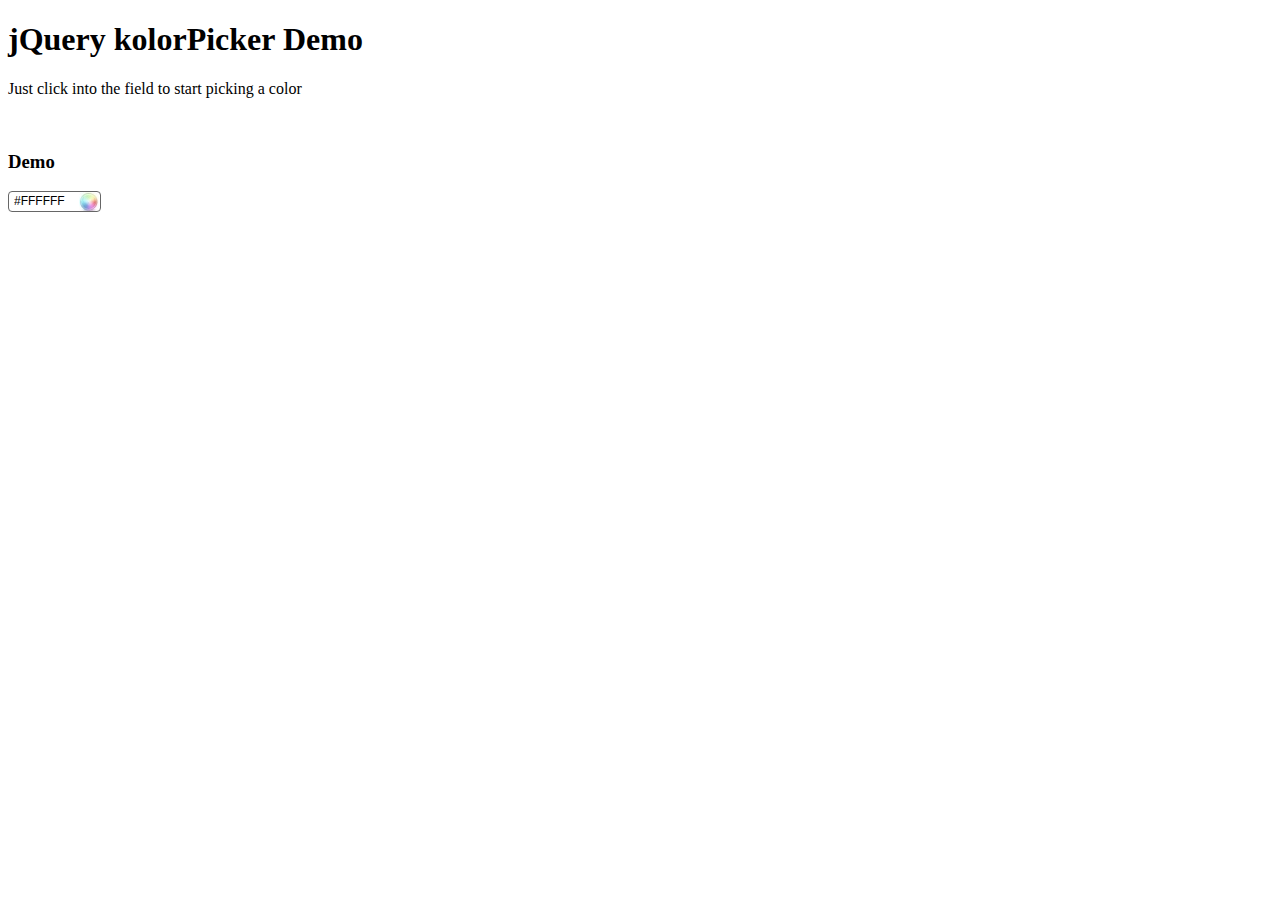
<file: index.html>
<!DOCTYPE html PUBLIC "-//W3C//DTD XHTML 1.0 Strict//EN" "http://www.w3.org/TR/xhtml1/DTD/xhtml1-strict.dtd">
<html>
 <head>
  <title>jQuery kolorPicker </title>
  <script src="http://ajax.googleapis.com/ajax/libs/jquery/1.10.2/jquery.min.js" type="text/javascript"></script>
  <script src="jquery.kolorpicker.js" type="text/javascript"></script>

  <link rel="stylesheet" href="style/kolorpicker.css" type="text/css" media="screen, tv, projection, print" />
 </head>

 <body>
  <h1>jQuery kolorPicker Demo</h1>
  <p>Just click into the field to start picking a color</p>
  <br />

  <div class="labs-demo clearfix">
    <h3>Demo</h3>
    <form>
      <input type="text" value="#FFFFFF" class="kolorPicker">
    </form>
  </div>
 </body>
</html>
</file>
<file: style/kolorpicker.css>
@charset "UTF-8";
/* CSS Document */

/* kolorpicker palette styles */

div.kolorPicker-wrapper {position:relative !important;}
input.kolorPicker {height:15px; padding:2px 0 2px 5px; border:1px solid #666666 ; width:86px; font-size:12px; line-height:15px; background: #fff url(images/color-wheel.jpg) no-repeat 70px 0; -webkit-border-radius: 4px; -moz-border-radius: 4px; border-radius: 4px; font-family: Verdana,Arial,sans-serif; position:relative !important; float:left; margin:0 0 20px 0;}
input.kolorPicker::-ms-clear {display: none;}
div.kolorpicker-palette { float: left; margin: 0 0 10px 78px;width:180px;position:relative;display:inline;}
div.kolorpicker-palette ul { margin:0; padding-left:20px;}
div.kolorpicker-palette ul li { list-style: none; float: left; width: 42px; height: 12px; background: #D0DFE5; border: 1px solid #666666; font-size: 10px; line-height:12px; text-align: center; margin: 0 3px 0 0; padding: 3px 3px 4px 3px; -webkit-border-radius: 4px; -moz-border-radius: 4px; border-radius: 4px; 4px; color: #353448; cursor: pointer; }
#kolorPicker .kolorpicker-palette-select { background: #353448; color: #D0DFE5; }
div.x-close-box { float: right !important; width: 15px; height: 12px; font-size: 10px; line-height:12px; background: #353448; border: 1px solid #666666; text-align: center; padding: 3px 3px 4px 3px; margin: 0 2px 0 0; display: block; -webkit-border-radius: 4px; -moz-border-radius: 4px; border-radius: 4px; 4px; color: #ffffff; cursor: pointer; }
#kolorPicker { border: 1px solid #353448; margin: 0; background: #f5f9fb; padding: 7px 5px 5px 5px; color: #fff; width: 290px; height: auto; position: absolute; top: -8px; left: -8px; cursor:pointer; font: 13px/18px Verdana,Arial,sans-serif;}


div#kolorPicker table td.tile {line-height:20px;}

.kolorPickerUI { margin: 0px; padding: 0px; width: 100%; height: 100%; top: 0px; left: 0px; opacity: 0.0; position: fixed; }
</file>
